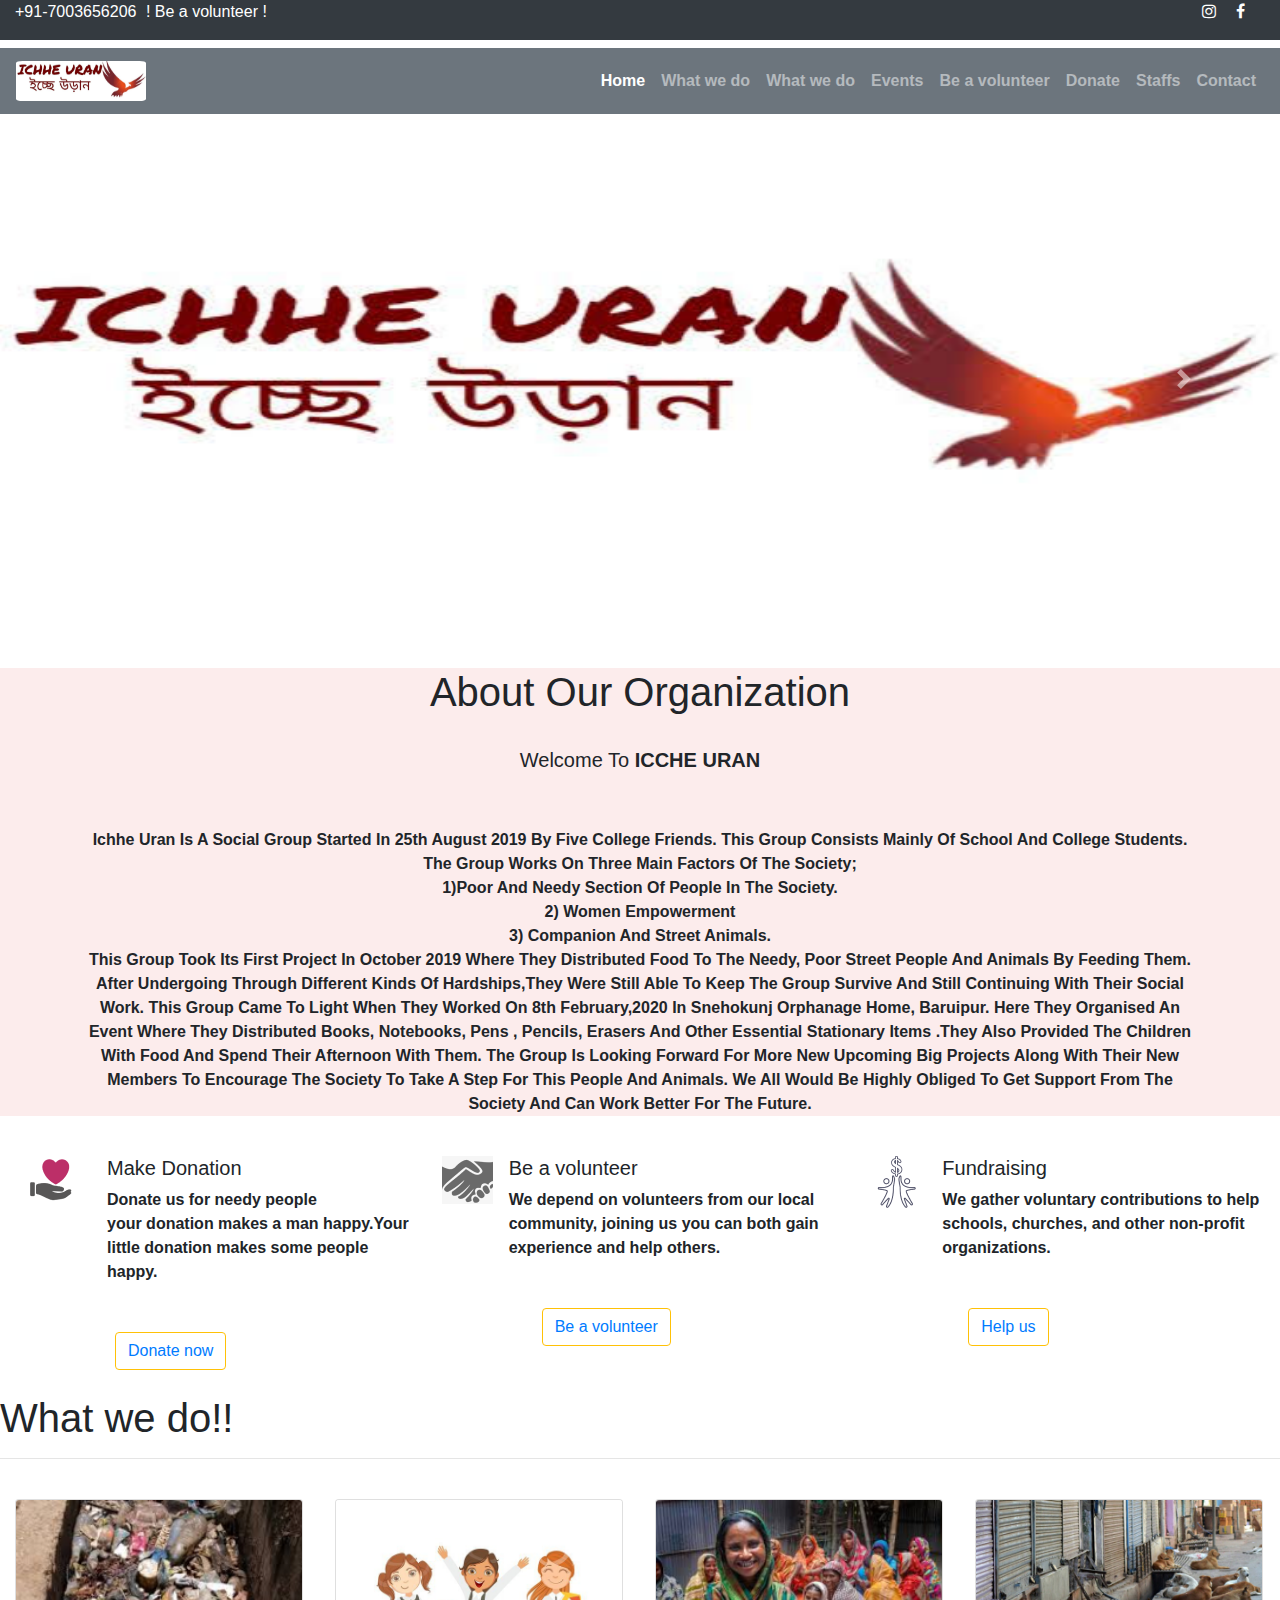
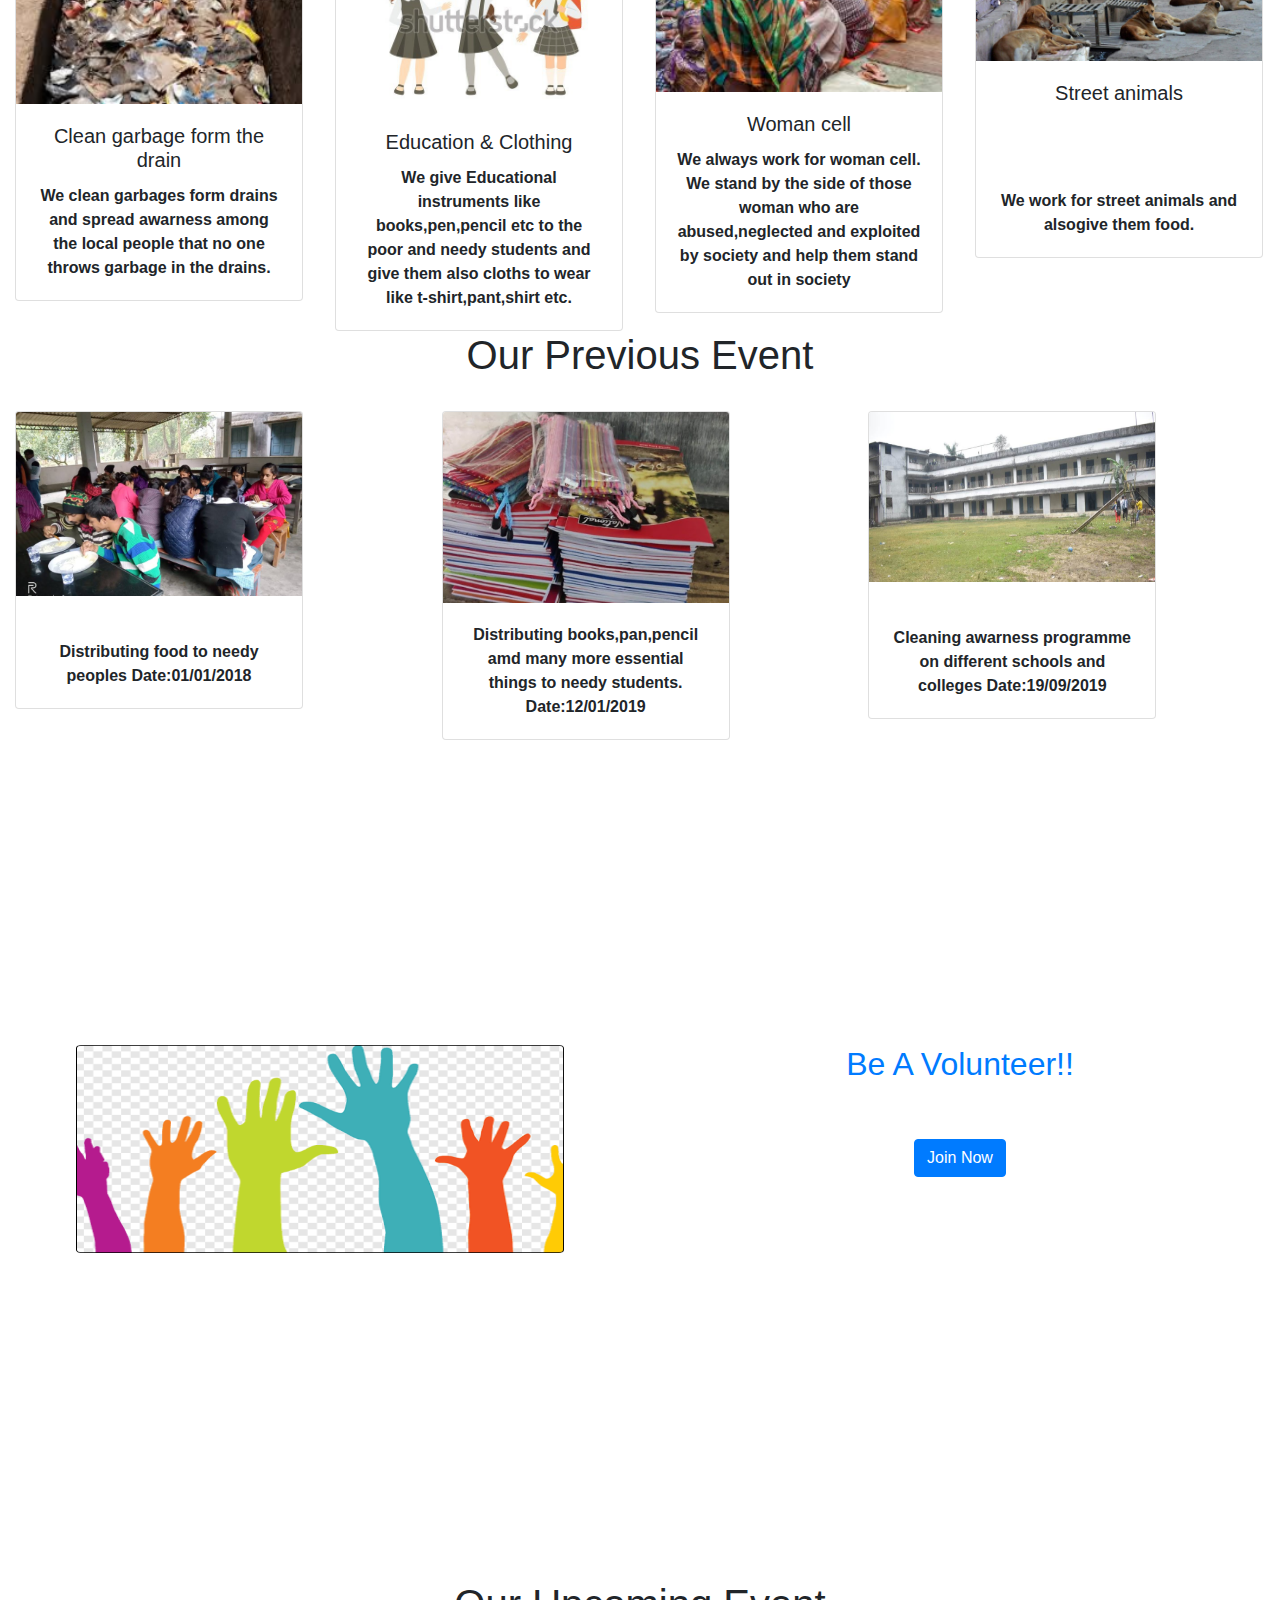
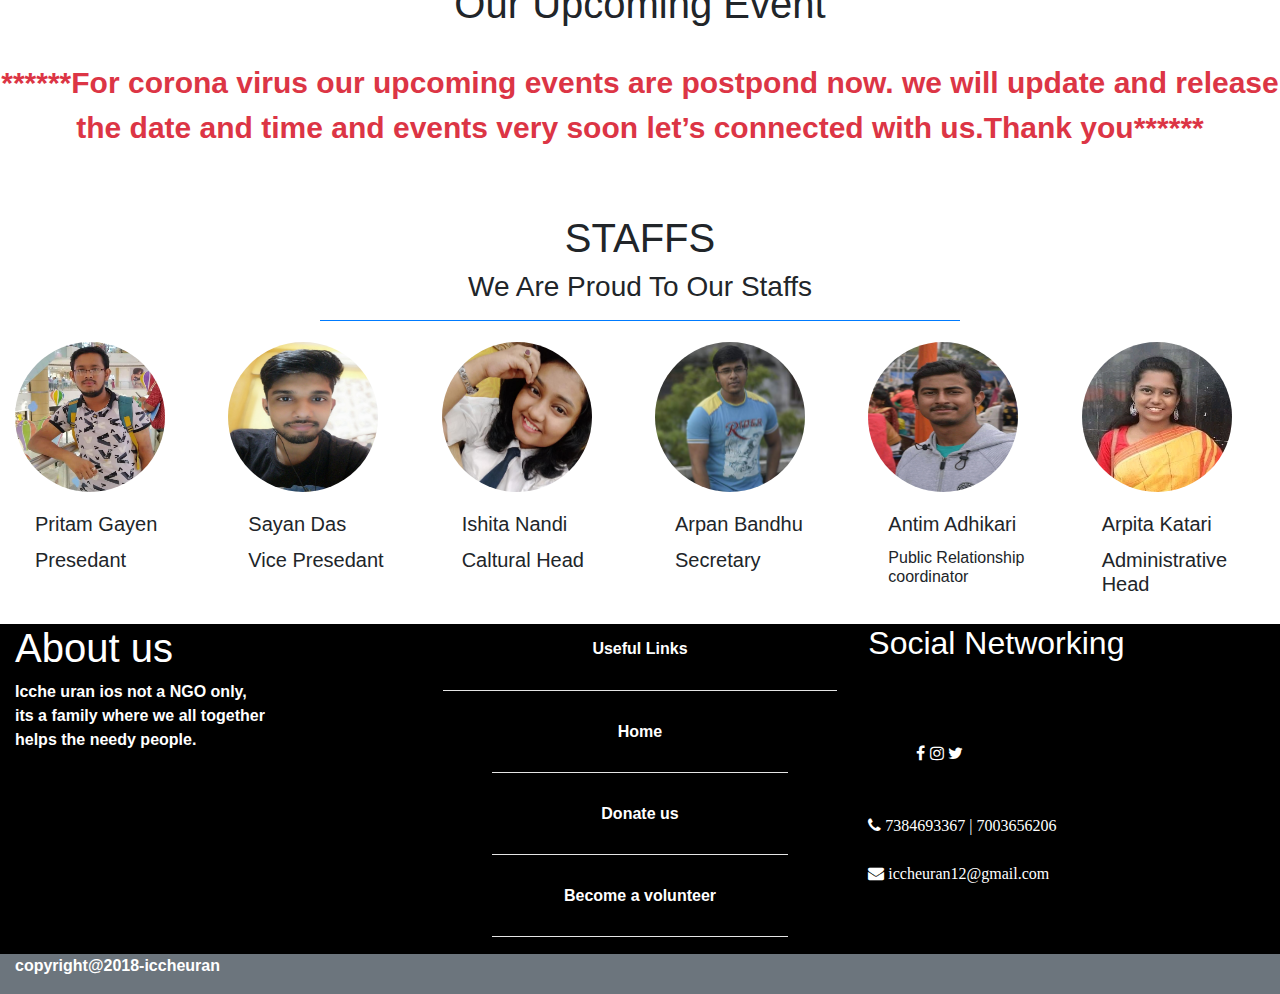
<file: index.html>
<!doctype html>
<html lang="en">
  <head>
    <!-- Required meta tags -->
    <meta charset="utf-8">
    <meta name="viewport" content="width=device-width, initial-scale=1, shrink-to-fit=no">

    <!-- Bootstrap CSS -->
    <link rel="stylesheet" href="https://maxcdn.bootstrapcdn.com/bootstrap/4.0.0/css/bootstrap.min.css" integrity="sha384-Gn5384xqQ1aoWXA+058RXPxPg6fy4IWvTNh0E263XmFcJlSAwiGgFAW/dAiS6JXm" crossorigin="anonymous">
    <!-- External css -->
    <link rel="stylesheet" type="text/css" href="style.css">
    <!-- fontawesom cdn link -->
    <link rel="stylesheet" href="https://stackpath.bootstrapcdn.com/font-awesome/4.7.0/css/font-awesome.min.css" integrity="sha384-wvfXpqpZZVQGK6TAh5PVlGOfQNHSoD2xbE+QkPxCAFlNEevoEH3Sl0sibVcOQVnN" crossorigin="anonymous">

    <title>Icche uran!</title>
  </head>
  <body>
  <section>
    <div class="container-fluid bg-dark text-white fixed-top w-100">
      <div>
        <p>+91-7003656206  <a href="https://docs.google.com/forms/d/1jRIqyva65S5cdzgxX1KwoW5J2WZGQHY0vBIE92s9CI0/edit#responses" target="_blan" class="text-white" style="padding-left: 5px;">! Be a volunteer</a> !
        
     
        <a href="https://www.facebook.com/ichheuran12/" target="_blank" style="float: right; padding-right: 20px;"><i class="fa fa-facebook text-white"></i></a>
        <a href="https://instagram.com/ichhe.uran?igshid=1i7608iaeuzls" target="_blank" style="float: right; padding-right: 20px;"><i class="fa fa-instagram text-white"></i></a>

        </p>
      </div>
    </div>
  </section><br><br>
  
  <!-- ///////////////////////////////////////////////////////////// -->
                                 <!-- navbar -->
    <section>
      <nav class="navbar navbar-expand-lg  navbar-dark bg-secondary font-weight-bold">
  <a class="navbar-brand" href="#"><img src="Rectangle 1.png" class="logosize"></a>
  <button class="navbar-toggler " type="button" data-toggle="collapse" data-target="#navbarNav" aria-controls="navbarNav" aria-expanded="false" aria-label="Toggle navigation">
    <span class="navbar-toggler-icon"></span>
  </button>
  <div class="collapse navbar-collapse" id="navbarNav">
    <ul class="navbar-nav ml-auto  ">
      <li class="nav-item active ">
        <a class="nav-link" href="index.html">Home<span class="sr-only">(current)</span></a>
      </li>
      <li class="nav-item">
        <a class="nav-link " href="#about">What we do</a>
      </li>
      <li class="nav-item">
        <a class="nav-link " href="#what we do">What we do</a>
      </li>
      <li class="nav-item">
        <a class="nav-link" href="#events">Events</a>
      </li>
      <li class="nav-item">
        <a class="nav-link" href="https://docs.google.com/forms/d/1jRIqyva65S5cdzgxX1KwoW5J2WZGQHY0vBIE92s9CI0/edit#responses">Be a volunteer</a>
      </li>
      <li class="nav-item">
        <a class="nav-link" href="donate.html">Donate</a>
      </li>
      <li class="nav-item">
        <a class="nav-link" href="#staff">Staffs</a>
      </li>
      <li class="nav-item">
        <a class="nav-link" href="#contact">Contact</a>
      </li>
      
    </ul>
  </div>
</div>
</nav> 
    </section>
                         <!-- end navbar -->
    <!-- /////////////////////////////////////////////////////// -->
                              <!-- carousol -->
    <section>
      <div id="carouselExampleIndicators" class="carousel slide" data-ride="carousel">
  <ol class="carousel-indicators">
    <li data-target="#carouselExampleIndicators" data-slide-to="0" class="active"></li>
    <li data-target="#carouselExampleIndicators" data-slide-to="1"></li>
    <li data-target="#carouselExampleIndicators" data-slide-to="2"></li>
  </ol>
  <div class="carousel-inner">
    <div class="carousel-item active">
      <img class="d-block w-100 imgsize" src="1578765647932.jpg" alt="First slide">
    </div>
    <div class="carousel-item">
      <img class="d-block w-100 imgsize" src="IMG-20200208-WA0077.jpg" alt="Second slide">
    </div>
    <div class="carousel-item">
      <img class="d-block w-100 imgsize" src="IMG-20200209-WA0036.jpg" alt="Third slide">
    </div>
  </div>
  <a class="carousel-control-prev" href="#carouselExampleIndicators" role="button" data-slide="prev">
    <span class="carousel-control-prev-icon" aria-hidden="true"></span>
    <span class="sr-only">Previous</span>
  </a>
  <a class="carousel-control-next" href="#carouselExampleIndicators" role="button" data-slide="next">
    <span class="carousel-control-next-icon" aria-hidden="true"></span>
    <span class="sr-only">Next</span>
  </a>
</div>
      
    </section>
    <br>
            <!-- end corusol -->
    <!-- /////////////////////////////////////////// -->
                    <!-- start about -->
<a name="about" title=""></a>
<section style="background-color: #FCECEC;">
  <div class="container text-capitalize text-lg-center text-md-center ">
    <h1>About our organization</h1><br>
    <h5>Welcome to <b>ICCHE URAN</b></h5><br><br>
    <P><b>Ichhe uran is a social group started in 25th August 2019 by five college friends. This group consists mainly of school and college students.<br><b> The group works on three main factors of the society;<b><br>
1)Poor and needy section of people in the society.<br>
2) Women empowerment<br>
3) Companion and street animals.<br>
This group took its first project in October 2019 where they distributed food to the needy, poor street people and animals by feeding them. After undergoing through different kinds of hardships,they were still able to keep the group survive and still continuing with their social work. This group came to light when they worked on 8th February,2020 in Snehokunj orphanage home, Baruipur. Here they organised an event where they distributed books, notebooks, pens , pencils, erasers and other essential stationary items .They also provided the children with food and spend their afternoon with them. The group is looking forward for more new upcoming big projects along with their new members to encourage the society to take a step for this people and animals. We all would be highly obliged to get support from the society and can work better for the future.
</P>
  </div>
  
</section><br>
<!-- /////////////////////////////////////////////////////////////////////////// -->
<section>
  <div class="container-fluid">
    <div class="row">
      <div class="col-lg-4 col-md-4 col-sm-10 col-10">
        <div class="media">
  <img class="mr-3" src="icon_donatex2 1.png" alt="Generic placeholder image">
  <div class="media-body">
    <h5 class="mt-0">Make Donation</h5>
  Donate us for needy people<br> your donation makes a man happy.Your little donation makes some people happy.
  </div>

</div><br><br>
    <div style="padding-left: 100px;">
      <button type="button" class="btn btn-outline-warning text-center"><a href="donate.html">Donate now</a></button>
      
    </div>
 </div>
  <div class="col-lg-4 col-md-4 col-sm-10 col-10">
        <div class="media">
  <img class="mr-3" src="Rectangle 4.png" alt="Generic placeholder image">
  <div class="media-body">
    <h5 class="mt-0">Be a volunteer</h5>
  We depend on volunteers from our local community, joining us you can both gain experience and help others.
  </div>

</div><br><br>
    <div style="padding-left: 100px;">
      <button type="button" class="btn btn-outline-warning text-center"><a href="https://docs.google.com/forms/d/1jRIqyva65S5cdzgxX1KwoW5J2WZGQHY0vBIE92s9CI0/edit#responses">Be a volunteer</a></button>
      
    </div>
 </div>
  <div class="col-lg-4 col-md-4 col-sm-10 col-10">
        <div class="media">
  <img class="mr-3" src="Fundraising 1.png" alt="Generic placeholder image">
  <div class="media-body">
    <h5 class="mt-0">Fundraising</h5>
  We gather voluntary contributions to help
schools, churches, and other non-profit
organizations.
  </div>

</div><br><br>
    <div style="padding-left: 100px;">
      <button type="button" class="btn btn-outline-warning text-center"><a href="donate.html">Help us</a></button>
      
    </div>
 </div>
</div>
</section>
<!-- //////////////////////////////////////////////////////////////////////// -->
              <!-- what we do -->
<br>
<section class="align-content-center">
  <h1><a name="what we do">What we do!!</a></h1>
  <hr class="h-25">
  <br>
  <div class="container-fluid text-center">
    <div class="row text-center">
      <div class="col-lg-3 col-md-3 col-sm-8 col-110 text-center" >
        <div class="card" style="width: 18rem;">
  <img class="card-img-top" src="images 1.png" alt="Card image cap">
  <div class="card-body">
    <h5 class="card-title">Clean garbage form the drain</h5>
    <p class="card-text">We clean garbages form drains and spread awarness among the local people that no one throws garbage in the drains.</p>
  </div>
</div>
        
      </div>
       <div class="col-lg-3 col-md-3 col-sm-8 col-10 text-center" >
        <div class="card" style="width: 18rem;">
  <img class="card-img-top" src="girls-black-white-outfits-happy-600w-530370013.jpg " alt="Card image cap">
  <div class="card-body">
    <h5 class="card-title">Education & Clothing</h5>
    <p class="card-text">We give Educational instruments like books,pen,pencil etc to the poor and needy students and give them also cloths to wear like t-shirt,pant,shirt etc.</p>
  </div>
</div>
        
      </div>
       <div class="col-lg-3 col-md-3 col-sm-8 col-10 text-center" >
        <div class="card" style="width: 18rem;">
  <img class="card-img-top" src="Rectangle 10.png" alt="Card image cap">
  <div class="card-body">
    <h5 class="card-title">Woman cell</h5>
    <p class="card-text">We always work for woman cell. We stand by the side of those woman who are abused,neglected and exploited by society and help them stand out in society</p>
  </div>
</div>
        
      </div>
       <div class="col-lg-3 col-md-3 col-sm-8 col-10 text-center" >
        <div class="card" style="width: 18rem;">
  <img class="card-img-top" src="1-stray-animals-during-lockdown.jpg" alt="Card image cap">
  <div class="card-body">
    <h5 class="card-title">Street animals</h5><br><br><br>
    <p class="card-text">We work for street animals and alsogive them food.</p>
  </div>
</div>
        
      </div>
    </div>
    
  </div>
  
</section>
                                  <!-- end what we do -->
<!-- /////////////////////////////////////////////// -->
                                    <!-- previous events -->
                                    <a name="events" title=""></a>
<section>
  <div class="container text-center font-weight-bolder">
    <h1>Our Previous Event</h1>
  </div>

  <br>

  <div class="container-fluid text-center">
    <div class="row text-center">
      <div class="col-lg-4 col-md-6 col-sm-10 col-10">
        <div class="card" style="width: 18rem;">
  <img class="card-img-top" src="IMG-20200208-WA0030 1.png" alt="Card image cap">
  <div class="card-body"><br>
    <p class="card-text">Distributing food to needy peoples
Date:01/01/2018</p>
  </div>
    </div>

      </div>
      <div class="col-lg-4 col-md-6 col-sm-10 col-10">
        <div class="card" style="width: 18rem;">
  <img class="card-img-top" src="IMG-20200209-WA0008 1.png" alt="Card image cap">
  <div class="card-body">
    <p class="card-text">Distributing books,pan,pencil amd many more essential things to needy students.
Date:12/01/2019</p>
  </div>
    </div>

      </div>
      <div class="col-lg-4 col-md-6 col-sm-10 col-10">
        <div class="card" style="width: 18rem;">
  <img class="card-img-top" src="IMG-20200208-WA0079 1.png" height="170px;">
  <div class="card-body"><br>
    <p class="card-text">Cleaning awarness programme on different schools and colleges

Date:19/09/2019</p>
  </div>
    </div>

      </div>
      
    </div>
    
  </div>
  
</section><br>
       <!-- end our previous events -->

<!-- //////////////////////////////////////////////////// -->
          <!-- start be a Volunteer -->
<section class="bgimg">
  <div class="container-fluid text-center">
    <br>
    <h2 style="color: white;">Become a part of our family and help           
                 the needy persons </h2>
    <div class="row text-center" >
      <div class="col-lg-6 col-md-6 col-sm-10 col-10">
        <img src="voluntary-sector-volunteering-charitable-organization-volunteer-center-corporate-social-responsibility-png-clip-art 1.png" alt="be a volunteer image" width="80%" height="80%" class="position bg-transparent">
        
      </div>
       <div class="col-lg-6 col-md-6 col-sm-10 col-10">
        <div class="position text-primary">
          <h2>Be A Volunteer!!</h2><br><br>
        <a href="https://docs.google.com/forms/d/1jRIqyva65S5cdzgxX1KwoW5J2WZGQHY0vBIE92s9CI0/edit#responses"  target="_blank" title=""><button type="button" class="btn btn-primary">Join Now</button></a>
        </div>
        
      </div>
      
    </div>
    
  </div>
</section>
          <!--/////////////////////////////////////////////// -->
                 <!-- upcoming events -->
                 <br><br> <br><br> <br><br> <br><br> <br>
<section>
  <div class="text-center text-capitalize font-weight-bold">
    <h1>our upcoming event</h1><br>
  </div>
  <p class="text-center text-danger" style="font-size: 30px;">******For corona virus our upcoming events are postpond now. we will update and release the date and time and events very soon let’s connected with us.Thank you******</p>
  
</section><br>
<!-- ///////////////////////////// -->
                <!-- staff -->
                <br>
                <a name="staff" title=""></a>
<section>
  <div class="text-center text-capitalize ">
    <h1>STAFFS</h1>
  <h3>We are proud to our staffs</h3>
  <hr style="width: 50%; height: 5px; border-radius: 50;" class="border-primary">
  </div>
  <div class="container-fluid">
    <div class="row">
      <div class="col-lg-2 col-md-2 col-sm-6">
        <div class="card border-0">
  <img class="card-img-top1 " src="pritam gayan.jpeg" alt="Card image cap">
  <div class="card-body">
    <h5 class="card-title">Pritam Gayen</h5>
     <h5 class="font-weight-bolder">Presedant</h5>
    
  </div>
</div>
        
      </div>
        <div class="col-lg-2 col-md-2 col-sm-10 col-10">
        <div class="card border-0">
  <img class="card-img-top1 " src="sayan das.jpg" alt="Card image cap">
  <div class="card-body">
    <h5 class="card-title">Sayan Das</h5>
     <h5 class="font-weight-bolder"> Vice Presedant</h5>
    
  </div>
</div>
        
      </div>
        <div class="col-lg-2 col-md-2 col-sm-6">
        <div class="card border-0">
  <img class="card-img-top1 " src="Ishita nandi.jpg" alt="Card image cap">
  <div class="card-body">
    <h5 class="card-title">Ishita Nandi</h5>
     <h5 class="font-weight-bolder">Caltural Head</h5>
    
  </div>
</div>
        
      </div>
        <div class="col-lg-2 col-md-2 col-sm-6">
        <div class="card border-0">
  <img class="card-img-top1 " src="Arpan bandury.jpg" alt="Card image cap">
  <div class="card-body">
    <h5 class="card-title">Arpan Bandhu</h5>
     <h5 class="font-weight-bolder">Secretary</h5>
    
  </div>
</div>
        
      </div>
        <div class="col-lg-2 col-md-2 col-sm-6">
        <div class="card border-0">
  <img class="card-img-top1" src="antim adhikari.jpg" alt="Card image cap">
  <div class="card-body">
    <h5 class="card-title">Antim Adhikari</h5>
     <h6 class="font-weight-bolder">Public Relationship coordinator</h6>
    
  </div>
</div>
        
      </div>
        <div class="col-lg-2 col-md-2 col-sm-6">
        <div class="card border-0">
  <img class="card-img-top1" src="arpita katari.jpg" alt="Card image cap">
  <div class="card-body">
    <h5 class="card-title">Arpita Katari</h5>
     <h5 class="font-weight-bolder">Administrative Head</h5>
    
  </div>
</div>
        
      </div>
      
    </div>
    
  </div>
</section>
   <!-- end staff -->
<!-- /////////////////////////// -->
         <!-- all shortchuts -->


<section style="background-color: black;">
  <div class="container-fluid">
    <div class="row text-white">
      <div class="col-lg-4 col-md-4 col-sm 12 col-12">
        <h1>About us</h1>
        <p>Icche uran ios not a NGO only,<br>its a family where we all together<br>helps the needy people.</p>
      </div>
      <!-- //////// -->
      <div class="col-lg-4 col-md-4 col-sm 12 col-12">
       <div class="card bg-transparent" style="">
  <div class="card-header font-weight-bold text-center">
    Useful Links
  </div>
  <hr class="bg-white w-100">
  <ul class="list-group list-group-flush border-0 bg-transparent">
    <a href="index.html" title=""><li class="list-group-item bg-transparent text-white text-center">Home</li></a>
    <hr class="bg-white w-75">
    <a href="donate.html" title=""><li class="list-group-item bg-transparent text-white text-center">Donate us</li></a>
    <hr class="bg-white w-75">
    <a href="https://docs.google.com/forms/d/1jRIqyva65S5cdzgxX1KwoW5J2WZGQHY0vBIE92s9CI0/edit#responses" target="_blank"><li class="list-group-item bg-transparent text-white text-center">Become a volunteer </li></a>
<hr class="bg-white w-75">
    
  </ul>
</div>  
      </div>
      <!-- ////// -->
       <div class="col-lg-4 col-md-4 col-sm 12 col-12">
        <h2>Social Networking</h2>
        <br>
        <a name="contact" title=""></a>
        <div class="p-5">
         <a href="https://www.facebook.com/ichheuran12/" target="_blank"><i class="fa fa-facebook  text-white"></i></a>
        <a href="https://instagram.com/ichhe.uran?igshid=1i7608iaeuzls" target="_blank"><i class="fa fa-instagram text-white"></i></a>
        <a href="https://twitter.com/IchheUran?s=09" target="_blank"><i class="fa fa-twitter  text-white"></i></a>
    </div>
        
        <i class="fa fa-phone"> 7384693367 | 7003656206</i>
        <br><br>
         <i class="fa fa-envelope"> iccheuran12@gmail.com</i>
      </div>

    </div>
    
  </div>
</section>

<!-- /////////////////// -->
<section class="bg-secondary text-white">
  <div class="container-fluid">
    <div class="row">
      <div class="col-12">
        <p>copyright@2018-iccheuran</p>
      </div>
      </div>
  </div>
</section>



    <!-- Optional JavaScript -->
    <!-- jQuery first, then Popper.js, then Bootstrap JS -->
    <script src="https://code.jquery.com/jquery-3.2.1.slim.min.js" integrity="sha384-KJ3o2DKtIkvYIK3UENzmM7KCkRr/rE9/Qpg6aAZGJwFDMVNA/GpGFF93hXpG5KkN" crossorigin="anonymous"></script>
    <script src="https://cdnjs.cloudflare.com/ajax/libs/popper.js/1.12.9/umd/popper.min.js" integrity="sha384-ApNbgh9B+Y1QKtv3Rn7W3mgPxhU9K/ScQsAP7hUibX39j7fakFPskvXusvfa0b4Q" crossorigin="anonymous"></script>
    <script src="https://maxcdn.bootstrapcdn.com/bootstrap/4.0.0/js/bootstrap.min.js" integrity="sha384-JZR6Spejh4U02d8jOt6vLEHfe/JQGiRRSQQxSfFWpi1MquVdAyjUar5+76PVCmYl" crossorigin="anonymous"></script>
  </body>
</html>
</file>
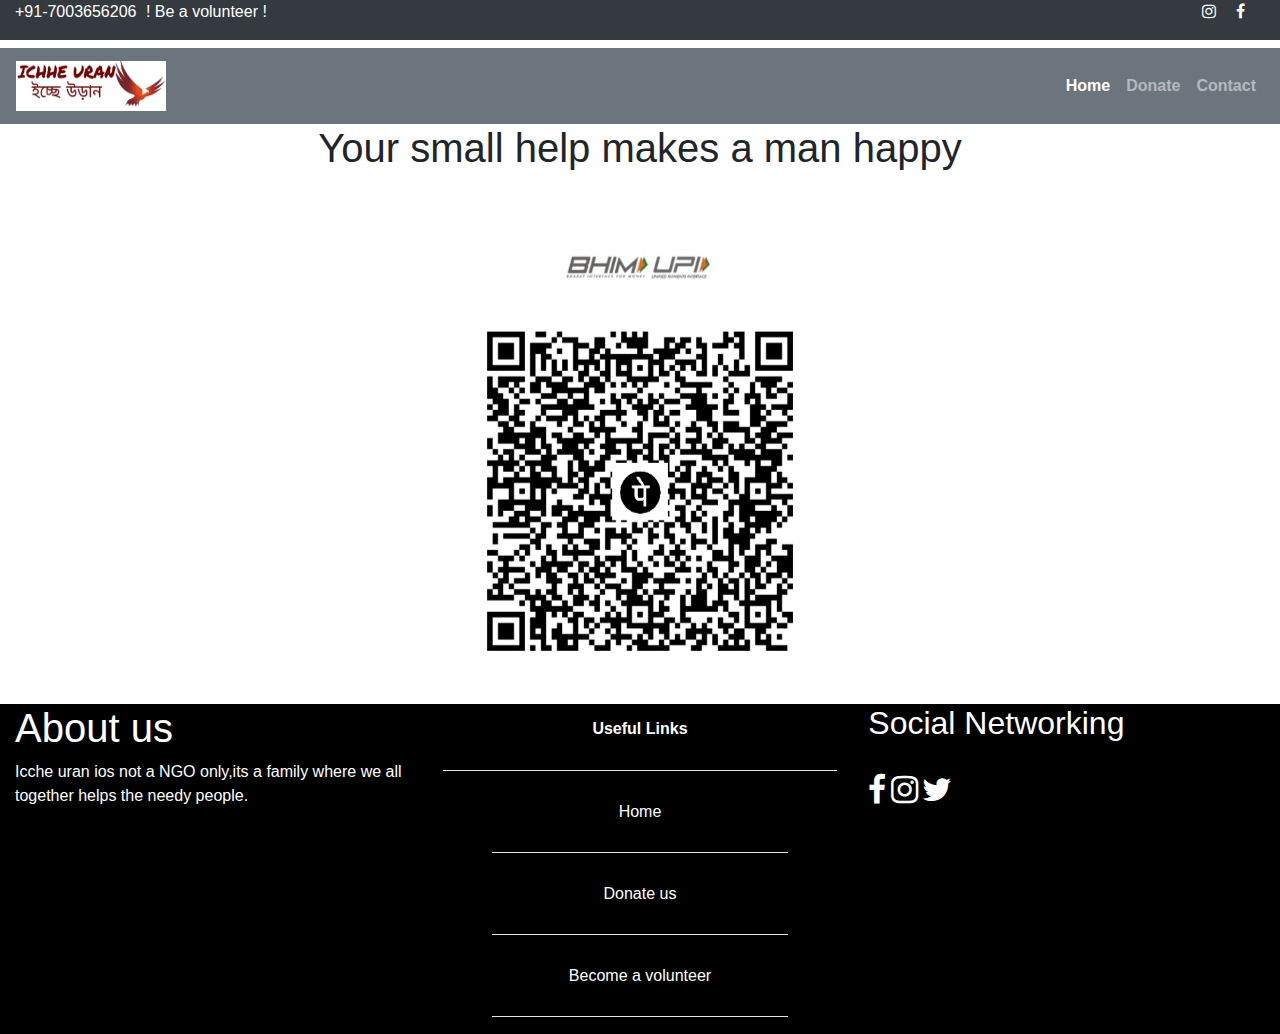
<file: donate.html>
<!doctype html>
<html lang="en">
  <head>
    <!-- Required meta tags -->
    <meta charset="utf-8">
    <meta name="viewport" content="width=device-width, initial-scale=1, shrink-to-fit=no">

    <!-- Bootstrap CSS -->
    <link rel="stylesheet" href="https://maxcdn.bootstrapcdn.com/bootstrap/4.0.0/css/bootstrap.min.css" integrity="sha384-Gn5384xqQ1aoWXA+058RXPxPg6fy4IWvTNh0E263XmFcJlSAwiGgFAW/dAiS6JXm" crossorigin="anonymous">
     <!-- fontawesom cdn link -->
    <link rel="stylesheet" href="https://stackpath.bootstrapcdn.com/font-awesome/4.7.0/css/font-awesome.min.css" integrity="sha384-wvfXpqpZZVQGK6TAh5PVlGOfQNHSoD2xbE+QkPxCAFlNEevoEH3Sl0sibVcOQVnN" crossorigin="anonymous">


    <title>Donate us</title>
  </head>
  <body>
    <section>
    <div class="container-fluid bg-dark text-white fixed-top w-100">
      <div>
        <p>+91-7003656206  <a href="https://docs.google.com/forms/d/1jRIqyva65S5cdzgxX1KwoW5J2WZGQHY0vBIE92s9CI0/edit#responses" target="_blan" class="text-white" style="padding-left: 5px;">! Be a volunteer</a> !
        
     
        <a href="https://www.facebook.com/ichheuran12/" target="_blank" style="float: right; padding-right: 20px;"><i class="fa fa-facebook text-white"></i></a>
        <a href="https://instagram.com/ichhe.uran?igshid=1i7608iaeuzls" target="_blank" style="float: right; padding-right: 20px;"><i class="fa fa-instagram text-white"></i></a>

        </p>
      </div>
    </div>
  </section><br><br>

    <section>
      <nav class="navbar navbar-expand-lg  navbar-dark bg-secondary font-weight-bold">
  <a class="navbar-brand" href="index.html"><img src="Rectangle 1.png" width="150px" height="50px;" class="logosize"></a>
  <button class="navbar-toggler " type="button" data-toggle="collapse" data-target="#navbarNav" aria-controls="navbarNav" aria-expanded="false" aria-label="Toggle navigation">
    <span class="navbar-toggler-icon"></span>
  </button>
  <div class="collapse navbar-collapse" id="navbarNav">
    <ul class="navbar-nav ml-auto  ">
      <li class="nav-item active ">
        <a class="nav-link" href="index.html">Home <span class="sr-only">(current)</span></a>
      </li>
     
     
      <li class="nav-item">
        <a class="nav-link" href="#">Donate</a>
      </li>
     
      <li class="nav-item">
        <a class="nav-link" href="#contact">Contact</a>
      </li>
      
    </ul>
  </div>
</div>
</nav> 
    </section>
    <!-- ////////////////////////////////////// -->

<section>
  <div class="container">
    <div class="row">
      <div class="col-12">
        <div class="text-center">
  <h1>Your small help makes a man happy</h1><br>
  <img src="WhatsApp Image 2020-08-23 at 10.28.58 PM.jpeg" height="500px" width="500px" alt="phone pay qr code icche uran">

</div>
      </div>
    </div>    
  </div>
</section>
<!-- <div class="text-center">
  <h1>Your small help makes a man happy</h1><br>
  <img src="WhatsApp Image 2020-08-23 at 10.28.58 PM.jpeg" height="500px" width="500px" alt="phone pay qr code icche uran">

</div> -->








                     <section style="background-color: black;">
  <div class="container-fluid">
    <div class="row text-white">
      <div class="col-lg-4 col-md-4 col-sm 12 col-12">
        <h1>About us</h1>
        <p>Icche uran ios not a NGO only,its a family where we all together helps the needy people.</p>
      </div>
      <!-- //////// -->
      <div class="col-lg-4 col-md-4 col-sm 12 col-12">
       <div class="card bg-transparent" style="">
  <div class="card-header font-weight-bold text-center">
    Useful Links
  </div>
  <hr class="bg-white w-100">
  <ul class="list-group list-group-flush border-0 bg-transparent">
    <a href="index.html" title=""><li class="list-group-item bg-transparent text-white text-center">Home</li></a>
    <hr class="bg-white w-75">
    <a href="donate.html" title=""><li class="list-group-item bg-transparent text-white text-center">Donate us</li></a>
    <hr class="bg-white w-75">
    <a href="https://docs.google.com/forms/d/1jRIqyva65S5cdzgxX1KwoW5J2WZGQHY0vBIE92s9CI0/edit#responses" target="_blank"><li class="list-group-item bg-transparent text-white text-center">Become a volunteer </li></a>
<hr class="bg-white w-75">
    
  </ul>
</div>  
      </div>
      <!-- ////// -->

<a name="contact" title=""></a>
       <div class="col-lg-4 col-md-4 col-sm 12 col-12">
        <h2>Social Networking</h2>
        <br>
         <a href="https://www.facebook.com/ichheuran12/" target="_blank"><i class="fa fa-facebook fa-2x text-white"></i></a>
        <a href="https://instagram.com/ichhe.uran?igshid=1i7608iaeuzls" target="_blank"><i class="fa fa-instagram fa-2x text-white"></i></a>
        <a href="https://twitter.com/IchheUran?s=09" target="_blank"><i class="fa fa-twitter fa-2x text-white"></i></a>
      </div>
    </div>
    
  </div>
</section>

    <!-- Optional JavaScript -->
    <!-- jQuery first, then Popper.js, then Bootstrap JS -->
    <script src="https://code.jquery.com/jquery-3.2.1.slim.min.js" integrity="sha384-KJ3o2DKtIkvYIK3UENzmM7KCkRr/rE9/Qpg6aAZGJwFDMVNA/GpGFF93hXpG5KkN" crossorigin="anonymous"></script>
    <script src="https://cdnjs.cloudflare.com/ajax/libs/popper.js/1.12.9/umd/popper.min.js" integrity="sha384-ApNbgh9B+Y1QKtv3Rn7W3mgPxhU9K/ScQsAP7hUibX39j7fakFPskvXusvfa0b4Q" crossorigin="anonymous"></script>
    <script src="https://maxcdn.bootstrapcdn.com/bootstrap/4.0.0/js/bootstrap.min.js" integrity="sha384-JZR6Spejh4U02d8jOt6vLEHfe/JQGiRRSQQxSfFWpi1MquVdAyjUar5+76PVCmYl" crossorigin="anonymous"></script>
  </body>
</html>
</file>
<file: style.css>
.logosize{
	width: 130px;
	height: 40px;
	border-radius: 5%;
}


.imgsize{
	/*width: 100%;*/
	height: 530px;

}
/*//////////////////////////*/
.button1{
	padding-left: 30px;
	padding-top: 5px;
}
/*////////////////////////*/
/*be a volunteer image position*/
.bgimg{
	background-image: url(IMG-20200209-WA0036.jpg);
	background-repeat: no-repeat;
	background-size: cover;
	background-attachment: fixed;
	width: 100%;
	height: 600px;
	padding-top: 30px;

}
.position{
	padding-top: 180px;
}
 /*staff imahes resize*/
 .card-img-top1{
 	width: 150px;
 	height: 150px;
 	border-radius: 100px;
 }
</file>
